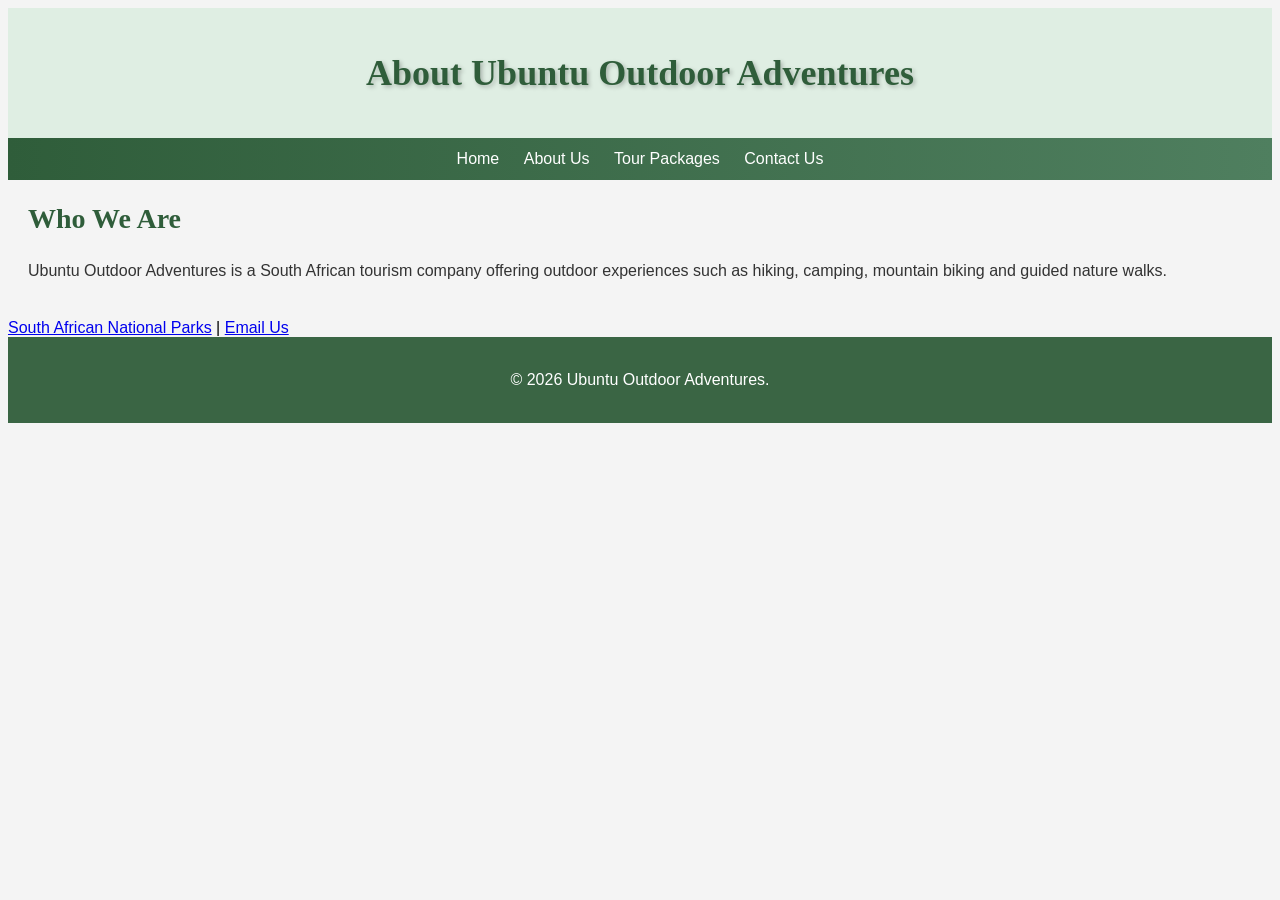
<file: pages/about.html>
<!doctype html>
<html lang="en">
  <head>
    <meta charset="UTF-8" />
    <meta name="viewport" content="width=device-width, initial-scale=1.0" />
    <title>About Us - Ubuntu Outdoor Adventures</title>
    <link rel="stylesheet" href="../styles.css" />
  </head>

  <body>
    <header>
      <h1>About Ubuntu Outdoor Adventures</h1>
    </header>

    <nav>
      <a href="../index.html">Home</a>
      <a href="about.html">About Us</a>
      <a href="packages.html">Tour Packages</a>
      <a href="contact.html">Contact Us</a>
    </nav>

    <main>
      <section>
        <h2>Who We Are</h2>

        <p>
          Ubuntu Outdoor Adventures is a South African tourism company offering
          outdoor experiences such as hiking, camping, mountain biking and
          guided nature walks.
        </p>
      </section>
    </main>

    <div class="useful-links">
      <a href="https://www.sanparks.org">South African National Parks</a> |
      <a href="mailto:bookings@ubuntuoutdooradventures.co.za">Email Us</a>
    </div>

    <footer>
      <p>&copy; 2026 Ubuntu Outdoor Adventures.</p>
    </footer>
  </body>
</html>
</file>
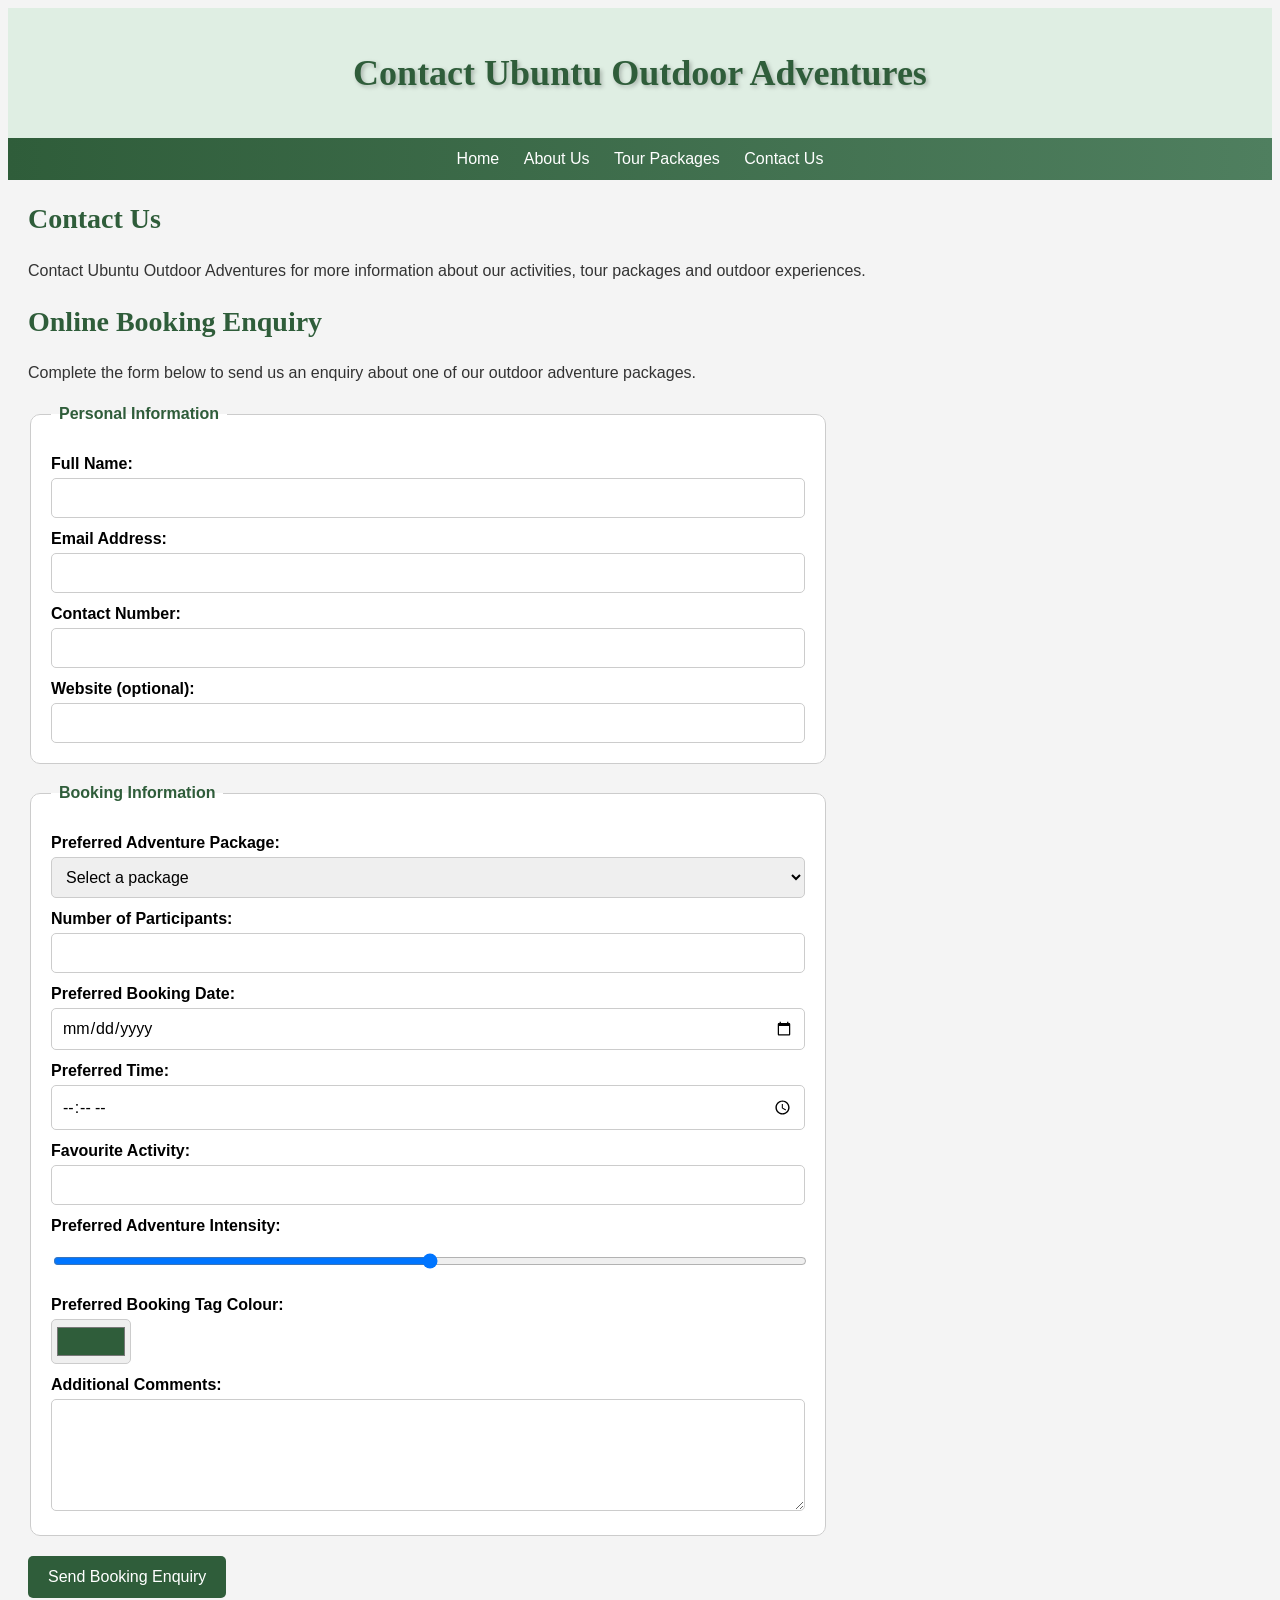
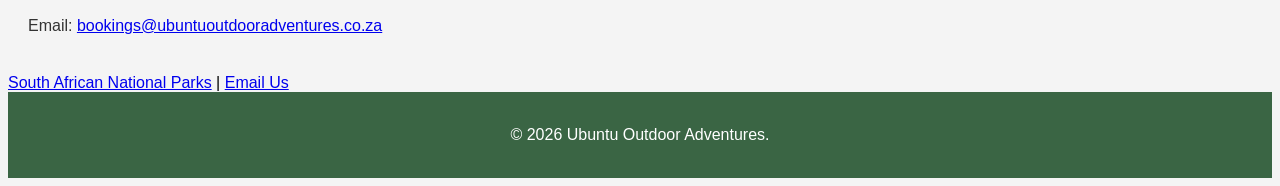
<file: pages/contact.html>
<!doctype html>
<html lang="en">
  <head>
    <meta charset="UTF-8" />
    <meta name="viewport" content="width=device-width, initial-scale=1.0" />
    <title>Contact Us - Ubuntu Outdoor Adventures</title>
    <link rel="stylesheet" href="../styles.css" />
  </head>

  <body>
    <header>
      <h1>Contact Ubuntu Outdoor Adventures</h1>
    </header>

    <nav>
      <a href="../index.html">Home</a>
      <a href="about.html">About Us</a>
      <a href="packages.html">Tour Packages</a>
      <a href="contact.html">Contact Us</a>
    </nav>

    <main>
      <section>
        <h2>Contact Us</h2>

        <p>
          Contact Ubuntu Outdoor Adventures for more information about our
          activities, tour packages and outdoor experiences.
        </p>

        <section id="booking-form">
          <h2>Online Booking Enquiry</h2>

          <p>
            Complete the form below to send us an enquiry about one of our
            outdoor adventure packages.
          </p>

          <form action="#" method="post">
            <fieldset>
              <legend>Personal Information</legend>

              <label for="fullname">Full Name:</label>
              <input
                type="text"
                id="fullname"
                name="fullname"
                required
                tabindex="1"
              />

              <label for="email">Email Address:</label>
              <input
                type="email"
                id="email"
                name="email"
                required
                accesskey="e"
                tabindex="2"
              />

              <label for="contact">Contact Number:</label>
              <input
                type="text"
                id="contact"
                name="contact"
                required
                tabindex="3"
              />

              <label for="website">Website (optional):</label>
              <input
                type="url"
                id="website"
                name="website"
                tabindex="4"
              />
            </fieldset>

            <fieldset>
              <legend>Booking Information</legend>

              <label for="package">Preferred Adventure Package:</label>
              <select
                id="package"
                name="package"
                required
                accesskey="p"
                tabindex="5"
              >
                <option value="">Select a package</option>
                <option value="hiking">Hiking Adventure</option>
                <option value="camping">Camping Escape</option>
                <option value="biking">Mountain Biking Adventure</option>
                <option value="nature-walk">Guided Nature Walk</option>
                <option value="weekend">Weekend Adventure</option>
              </select>

              <label for="participants">Number of Participants:</label>
              <input
                type="number"
                id="participants"
                name="participants"
                min="1"
                required
                tabindex="6"
              />

              <label for="booking-date">Preferred Booking Date:</label>
              <input type="date" id="booking-date" name="booking-date" required tabindex="7"/>

              <label for="booking-time">Preferred Time:</label>
              <input
                type="time"
                id="booking-time"
                name="booking-time"
                required
                tabindex="8"
              />

              <label for="activity">Favourite Activity:</label>
              <input
                type="text"
                id="activity"
                name="activity"
                list="activity-options"
                required
                tabindex="9"
              />

              <datalist id="activity-options">
                <option value="Hiking"></option>
                <option value="Camping"></option>
                <option value="Mountain Biking"></option>
                <option value="Nature Walks"></option>
              </datalist>

              <label for="intensity">Preferred Adventure Intensity:</label>
              <input
                type="range"
                id="intensity"
                name="intensity"
                min="1"
                max="5"
                value="3"
                tabindex="10"
              />

              <label for="colour">Preferred Booking Tag Colour:</label>
              <input
                type="color"
                id="colour"
                name="colour"
                value="#2f5d3a"
                tabindex="11"
              />

              <label for="comments">Additional Comments:</label>
              <textarea
                id="comments"
                name="comments"
                rows="5"
                cols="40"
                tabindex="12"
              ></textarea>
            </fieldset>

            <button type="submit" accesskey="s" tabindex="13">
              Send Booking Enquiry
            </button>
            
          </form>
        </section>

        <p>
          Email:
          <a href="mailto:bookings@ubuntuoutdooradventures.co.za">
            bookings@ubuntuoutdooradventures.co.za
          </a>
        </p>
      </section>
    </main>

    <div class="useful-links">
      <a href="https://www.sanparks.org">South African National Parks</a> |
      <a href="mailto:bookings@ubuntuoutdooradventures.co.za">Email Us</a>
    </div>

    <footer>
      <p>&copy; 2026 Ubuntu Outdoor Adventures.</p>
    </footer>
  </body>
</html>
</file>
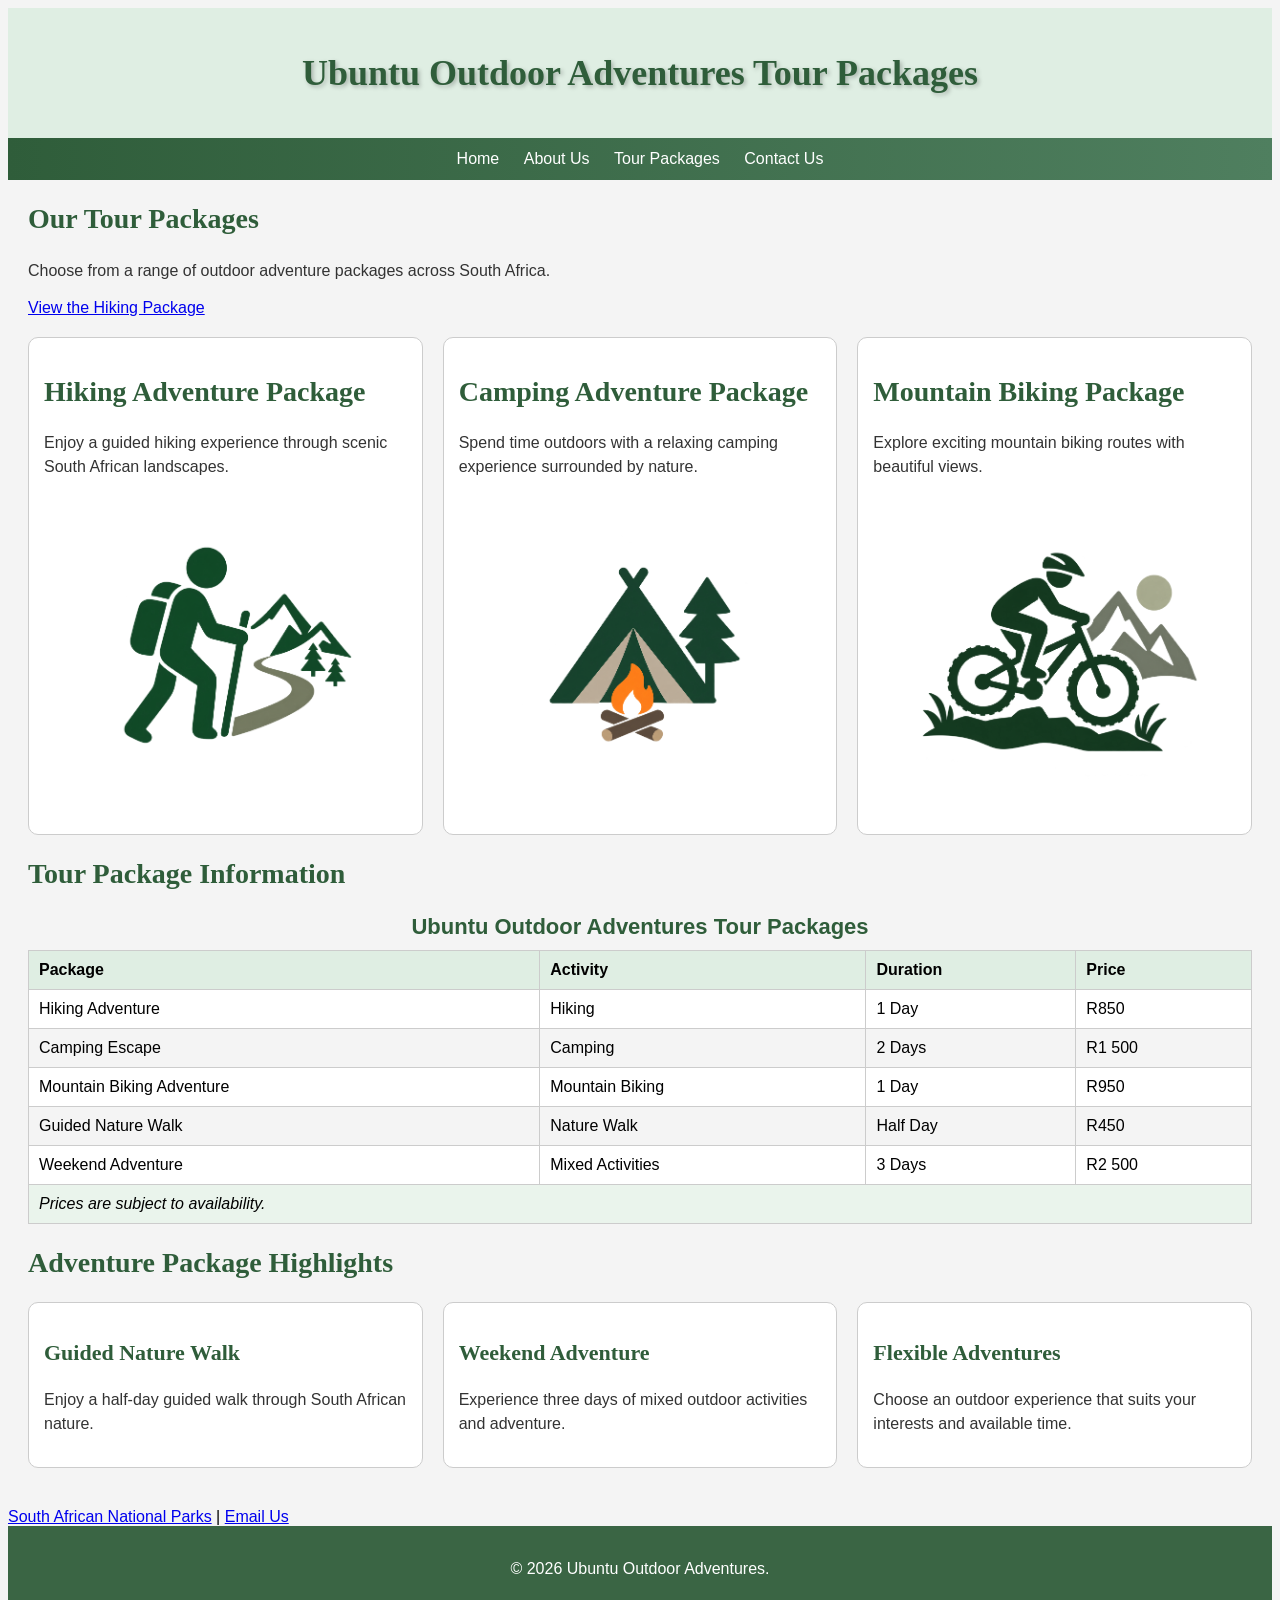
<file: pages/packages.html>
<!doctype html>
<html lang="en">
  <head>
    <meta charset="UTF-8" />
    <meta name="viewport" content="width=device-width, initial-scale=1.0" />

    <title>Tour Packages - Ubuntu Outdoor Adventures</title>

    <link rel="stylesheet" href="../styles.css" />
    <link rel="stylesheet" href="../printing.css" media="print" />
  </head>

  <body>
    <header>
      <h1>Ubuntu Outdoor Adventures Tour Packages</h1>
    </header>

    <nav>
      <a href="../index.html">Home</a>
      <a href="about.html">About Us</a>
      <a href="packages.html">Tour Packages</a>
      <a href="contact.html">Contact Us</a>
    </nav>

    <main>
      <section>
        <h2>Our Tour Packages</h2>

        <p>
          Choose from a range of outdoor adventure packages across South Africa.
        </p>

        <a href="#hiking-package">View the Hiking Package</a>
      </section>
      <div class="package-flex">
        <section id="hiking-package" class="package-card">
          <h2>Hiking Adventure Package</h2>

          <p>
            Enjoy a guided hiking experience through scenic South African
            landscapes.
          </p>

          <picture>
            <source
              media="(min-width: 768px)"
              srcset="../images/hiking-icon.png"
            />

            <img
              class="package-image"
              src="../images/hiking-128.png"
              alt="Hiking adventure icon"
            />
          </picture>
        </section>

        <section class="package-card">
          <h2>Camping Adventure Package</h2>

          <p>
            Spend time outdoors with a relaxing camping experience surrounded by
            nature.
          </p>

          <picture>
            <source
              media="(min-width: 768px)"
              srcset="../images/camping-icon.png"
            />

            <img
              class="package-image"
              src="../images/camping-128.png"
              alt="Camping adventure icon"
            />
          </picture>
        </section>

        <section class="package-card">
          <h2>Mountain Biking Package</h2>

          <p>Explore exciting mountain biking routes with beautiful views.</p>

          <picture>
            <source
              media="(min-width: 768px)"
              srcset="../images/biking-icon.png"
            />

            <img
              class="package-image"
              src="../images/biking-128.png"
              alt="Mountain biking adventure icon"
            />
          </picture>
        </section>
      </div>

      <section id="package-table">
        <h2>Tour Package Information</h2>

        <table>
          <caption>
            Ubuntu Outdoor Adventures Tour Packages
          </caption>

          <thead>
            <tr>
              <th scope="col">Package</th>
              <th scope="col">Activity</th>
              <th scope="col">Duration</th>
              <th scope="col">Price</th>
            </tr>
          </thead>

          <tfoot>
            <tr>
              <td colspan="4">Prices are subject to availability.</td>
            </tr>
          </tfoot>

          <tbody>
            <tr>
              <td>Hiking Adventure</td>
              <td>Hiking</td>
              <td>1 Day</td>
              <td>R850</td>
            </tr>

            <tr>
              <td>Camping Escape</td>
              <td>Camping</td>
              <td>2 Days</td>
              <td>R1 500</td>
            </tr>

            <tr>
              <td>Mountain Biking Adventure</td>
              <td>Mountain Biking</td>
              <td>1 Day</td>
              <td>R950</td>
            </tr>

            <tr>
              <td>Guided Nature Walk</td>
              <td>Nature Walk</td>
              <td>Half Day</td>
              <td>R450</td>
            </tr>

            <tr>
              <td>Weekend Adventure</td>
              <td>Mixed Activities</td>
              <td>3 Days</td>
              <td>R2 500</td>
            </tr>
          </tbody>
        </table>
      </section>

      <section>
        <h2>Adventure Package Highlights</h2>

        <div class="package-grid">
          <article class="grid-card">
            <h3>Guided Nature Walk</h3>
            <p>Enjoy a half-day guided walk through South African nature.</p>
          </article>

          <article class="grid-card">
            <h3>Weekend Adventure</h3>
            <p>
              Experience three days of mixed outdoor activities and adventure.
            </p>
          </article>

          <article class="grid-card">
            <h3>Flexible Adventures</h3>
            <p>
              Choose an outdoor experience that suits your interests and
              available time.
            </p>
          </article>
        </div>
      </section>
    </main>

    <div class="useful-links">
      <a href="https://www.sanparks.org">South African National Parks</a> |
      <a href="mailto:bookings@ubuntuoutdooradventures.co.za">Email Us</a>
    </div>

    <footer>
      <p>&copy; 2026 Ubuntu Outdoor Adventures.</p>
    </footer>
  </body>
</html>
</file>
<file: styles.css>
* {
  box-sizing: border-box;
}

main {
  margin: 20px;
  position: relative;
}

body {
  background-color: #f4f4f4;
  font-family: Arial, sans-serif;
}

p {
  color: #333333;
  font-size: 16px;
  line-height: 1.5;
}

h1,
h2,
h3 {
  color: #2f5d3a;
  font-family: Georgia, serif;
}

h1 {
  font-size: 36px;
  text-shadow: 2px 2px 4px rgba(0, 0, 0, 0.25);
}

h2 {
  font-size: 28px;
}

h3 {
  font-size: 22px;
}

header {
  background-color: #dfeee3;
  text-align: center;
  padding: 20px;
}

header img {
  opacity: 0.9;
}

nav {
  background: linear-gradient(to right, #2f5d3a, #4f7f5f);
  padding: 12px;
  text-align: center;
}

nav a {
  color: white;
  font-size: 16px;
  text-decoration: none;
  margin: 0 10px;
}

/* Activity cards */

.activity-card {
  background-color: white;
  padding: 15px;
  margin: 10px 0;
  border: 1px solid #cccccc;
  border-radius: 10px;
  box-shadow: 0 2px 6px rgba(0, 0, 0, 0.2);
  flex: 1;
}

.activity-container {
  display: flex;
  gap: 15px;
  justify-content: space-between;
}

/* CSS sprite */

.activity-icon {
  display: block;
  width: 128px;
  height: 128px;
  background-image: url("images/activity-sprite.png");
  background-repeat: no-repeat;
  margin: 0 auto 10px;
}

.hiking-icon {
  background-position: 0 0;
}

.camping-icon {
  background-position: -128px 0;
}

.biking-icon {
  background-position: -256px 0;
}

/* Home page layout */

#welcome-section {
  background-color: rgba(234, 244, 236, 0.9);
  padding: 20px;
  border: 1px solid #cccccc;
  float: left;
  width: 48%;
}

#activities-section {
  background-color: white;
  padding: 20px;
  border: 1px solid #cccccc;
  float: right;
  width: 48%;
}

main::after {
  content: "";
  display: table;
  clear: both;
}

/* Footer */

footer {
  background-color: hsla(135, 32%, 28%, 0.95);
  color: white;
  padding: 15px;
  text-align: center;
}

footer p {
  color: white;
}

/* Figure */

figure {
  text-align: center;
}

figure img {
  width: 400px;
  border-radius: 10px;
}

figcaption {
  font-style: italic;
  color: #555555;
}

/* Responsive package images */

.package-image {
  display: block;
  width: 300px;
  max-width: 100%;
  height: auto;
  margin: 20px auto;
}

.package-flex {
  display: flex;
  gap: 20px;
  justify-content: space-between;
  align-items: stretch;
  margin: 20px 0;
}

.package-card {
  flex: 1;
  background-color: white;
  border: 1px solid #cccccc;
  padding: 15px;
  border-radius: 10px;
}

/* Tour Packages table */

table {
  width: 100%;
  border-collapse: collapse;
  margin-top: 20px;
}

caption {
  font-size: 22px;
  font-weight: bold;
  color: #2f5d3a;
  margin-bottom: 10px;
}

th,
td {
  border: 1px solid #cccccc;
  padding: 10px;
  text-align: left;
}

thead {
  background-color: #dfeee3;
}

tbody tr {
  background-color: white;
}

tbody tr:nth-child(even) {
  background-color: #f4f4f4;
}

tfoot {
  background-color: #eaf4ec;
  font-style: italic;
}

/* CSS Grid */

.package-grid {
  display: grid;
  grid-template-columns: repeat(auto-fit, minmax(250px, 1fr));
  gap: 20px;
  margin: 20px 0;
}

.grid-card {
  background-color: white;
  border: 1px solid #cccccc;
  padding: 15px;
  border-radius: 10px;
}

/* Booking form */

#booking-form form {
  max-width: 800px;
  margin-top: 20px;
}

#booking-form fieldset {
  background-color: white;
  border: 1px solid #cccccc;
  border-radius: 10px;
  padding: 20px;
  margin-bottom: 20px;
}

#booking-form legend {
  font-weight: bold;
  color: #2f5d3a;
  padding: 0 8px;
}

#booking-form label {
  display: block;
  font-weight: bold;
  margin-top: 12px;
  margin-bottom: 5px;
}

#booking-form input,
#booking-form select,
#booking-form textarea {
  width: 100%;
  padding: 10px;
  border: 1px solid #cccccc;
  border-radius: 5px;
  font-family: Arial, sans-serif;
  font-size: 16px;
}

#booking-form input[type="color"] {
  width: 80px;
  height: 45px;
  padding: 3px;
}

#booking-form textarea {
  resize: vertical;
}

#booking-form button {
  background-color: #2f5d3a;
  color: white;
  border: none;
  border-radius: 5px;
  padding: 12px 20px;
  font-size: 16px;
  cursor: pointer;
}

/* Mobile layout */

@media (max-width: 768px) {
  #welcome-section,
  #activities-section {
    float: none;
    width: 100%;
  }

  nav a {
    display: block;
    margin: 8px 0;
  }

  h1 {
    font-size: 28px;
  }

  h2 {
    font-size: 24px;
  }

  .activity-card {
    margin: 10px 5px;
  }

  .activity-container {
    flex-direction: column;
  }

  .package-flex {
    flex-direction: column;
  }

  figure img {
    width: 100%;
    height: auto;
  }
}
</file>
<file: printing.css>
body {
  background-color: white;
  color: black;
  font-size: 12pt;
}

nav,
.useful-links,
.activity-icon {
  display: none;
}

header {
  background-color: white;
}

h1,
h2,
h3 {
  color: black;
}

main {
  margin: 0;
}

#welcome-section,
#activities-section {
  float: none;
  width: 100%;
  border: none;
}

.activity-container {
  display: block;
}

.activity-card {
  box-shadow: none;
  border: 1px solid #999999;
}

footer {
  background-color: white;
  color: black;
}

footer p {
  color: black;
}
</file>
